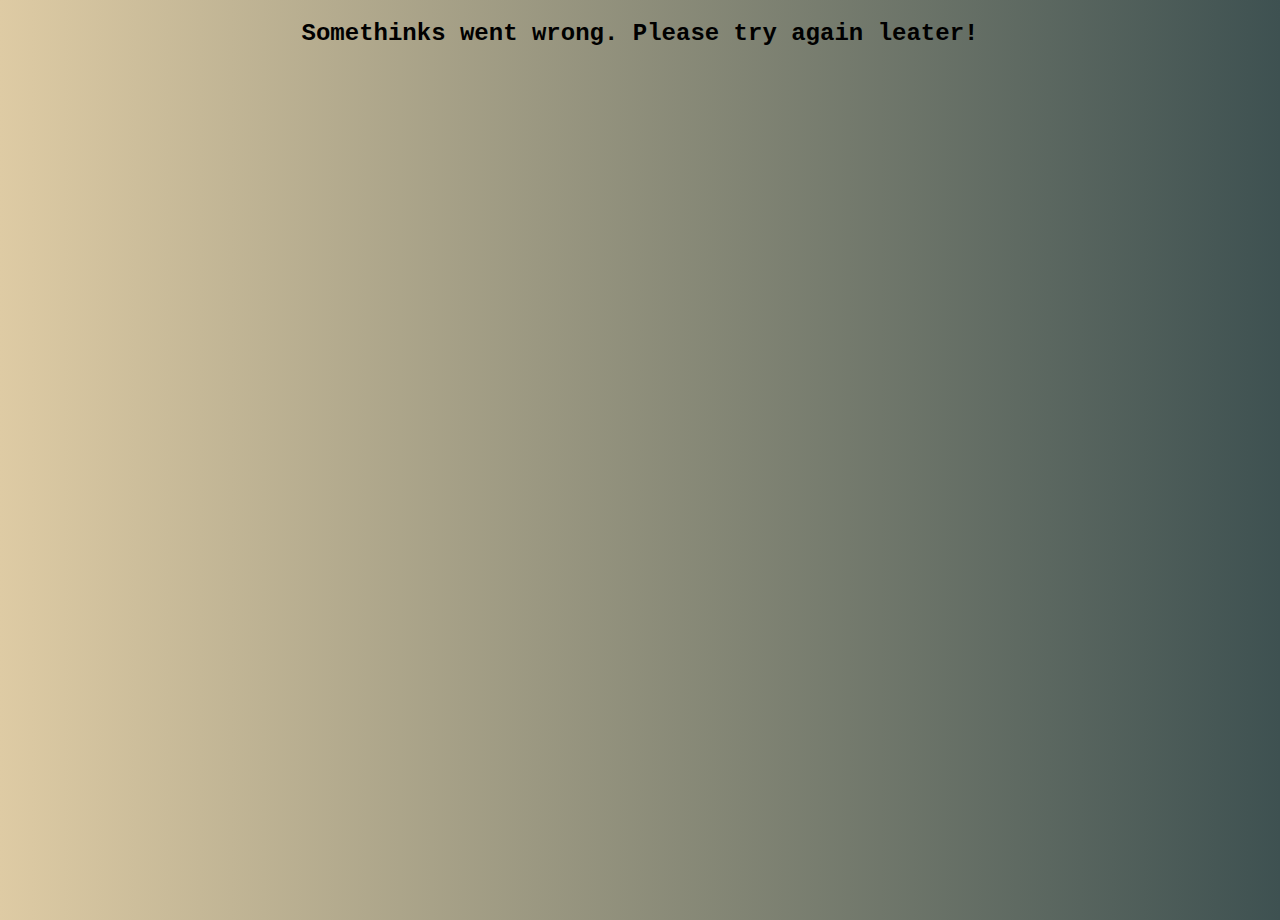
<file: index.html>
<!DOCTYPE html>
<html lang="pl">
<head>
    <meta charset="UTF-8">
    <meta http-equiv="X-UA-Compatible" content="IE=edge">
    <meta name="viewport" content="width=device-width, initial-scale=1.0">
    <title>Kalkulator walutowy</title>
    <link rel="stylesheet" href="./css/style.css">
    
</head>
<body>
  <div class="nav">
    <ul>
      <li><a href="#">Kursy walut</a></li>
      <li><a href="#">Cena złota</a></li>
      <li><a href="#">Archiwum kursów</a></li>
    </ul>
  </div>
    <div class="container">
      <section class="header">
        <div class="header">
            <h1>Kalkulator walutowy</h1>
            <h2>Tutaj sprawdzisz aktualne kursy walut oraz dokonasz przeliczenia.</h2>
            <h3>Aktualne kursy pobierane z NBP.</h3>
        </div>
      </section>
      <section class="content">
        <div class="select-option">
          <label for="select-search" class="label">Jak chcesz wyszukiwać waluty?</label>
            <select class="select-currency-or-code select-frame" id="select-search" onchange="selectCurrencyOrCode()">
              <option value="empty">Wybierz dostępną opcję</option>
              <option value="currency">Nazwa waluty</option>
              <option value="code">Kod waluty</option>
            </select>
          <div class="create-selected-option"></div>
          <div class="exchange-info"></div>
          <div class="exchange"></div>
          <div class="exchange-result"></div>
          <div class="result"></div>
        </div>
      </section>
    </div>
    <div class="last-visit"></div>

    <script src="./js/currency-data-app.js"></script>
    <script src="./js/currency-interface.js"></script>
    <script src="./js/last-visit-app.js"></script>
</body>
</html>
</file>
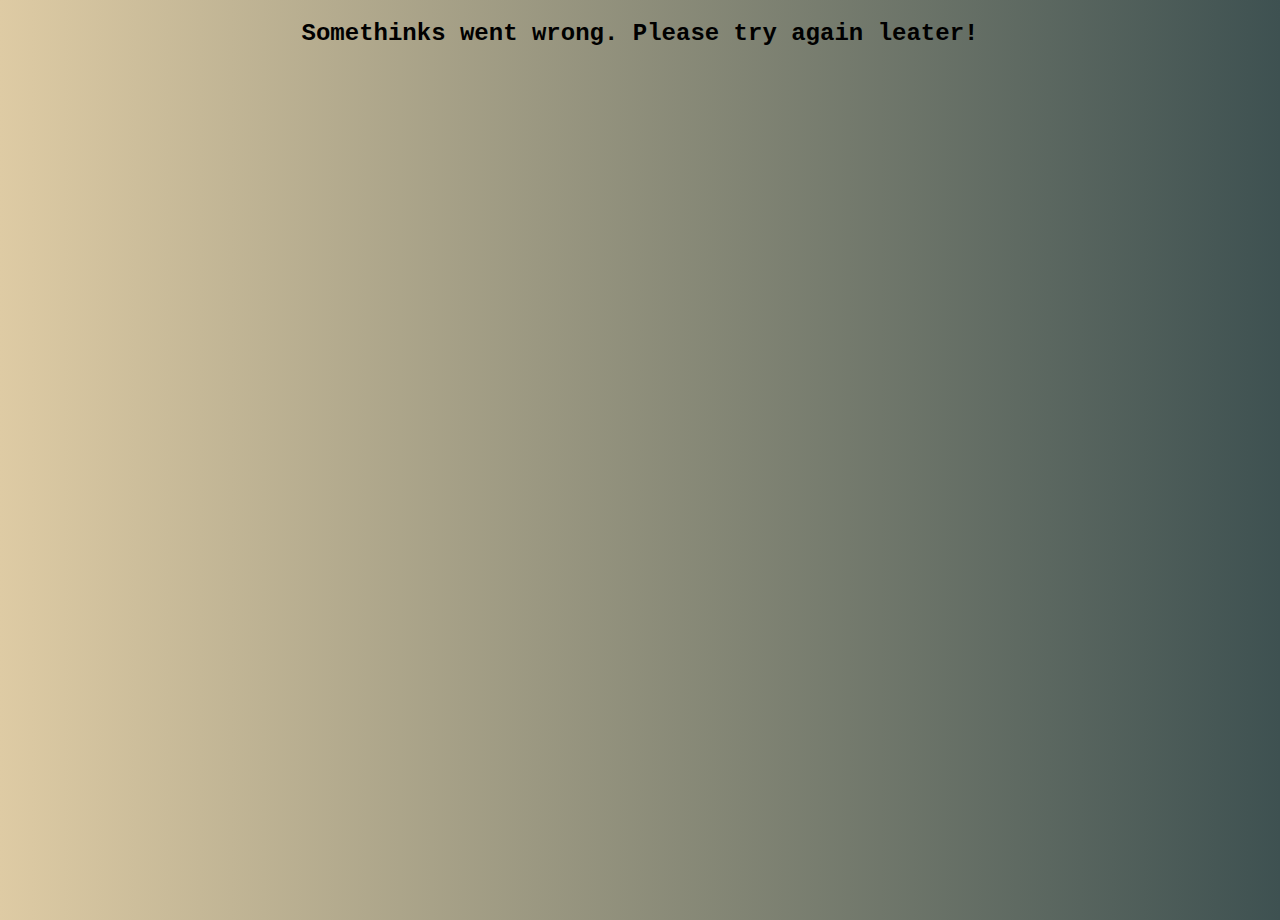
<file: index-currency-exchange.html>
<!DOCTYPE html>
<html lang="pl">
<head>
    <meta charset="UTF-8">
    <meta http-equiv="X-UA-Compatible" content="IE=edge">
    <meta name="viewport" content="width=device-width, initial-scale=1.0">
    <title>Kalkulator walutowy</title>
    <link rel="stylesheet" href="./css/style.css">
    
</head>
<body>
  <div class="nav">
    <ul>
      <li>Kursy walut</li>
      <li>Złoto</li>
      <li>Kursy kryptowalut</li>
      <li>Archiwum kursów</li>
    </ul>
  </div>
    <div class="container">
        <section class="header">
            <div class="header">
                <h1>Kalkulator walutowy</h1>
                <h2>Tutaj sprawdzisz aktualne kursy walut oraz dokonasz przeliczenia.</h2>
                <h3>Aktualne kursy pobierane z NBP.</h3>
            </div>
        </section>
        <section class="content">
            <div class="select-option">
                <label for="select-search" class="label">Jak chcesz wyszukiwać waluty?</label>
                    <select class="select-currency-or-code select-frame" id="select-search" onchange="selectCurrencyOrCode()">
                        <option value="empty">Wybierz dostępną opcję</option>
                        <option value="currency">Nazwa waluty</option>
                        <option value="code">Kod waluty</option>
                    </select>
            </div>
            <div class="create-selected-option"></div>
            <div class="exchange-info"></div>
            <div class="exchange"></div>
            <div class="exchange-result"></div>
            <div class="result"></div>
            <div class="last-visit"></div>
        </section>
    </div>

    <script src="./js/currency-data-app.js"></script>
    <script src="./js/currency-interface.js"></script>
    <script src="./js/last-visit.js"></script>
</body>
</html>
</file>
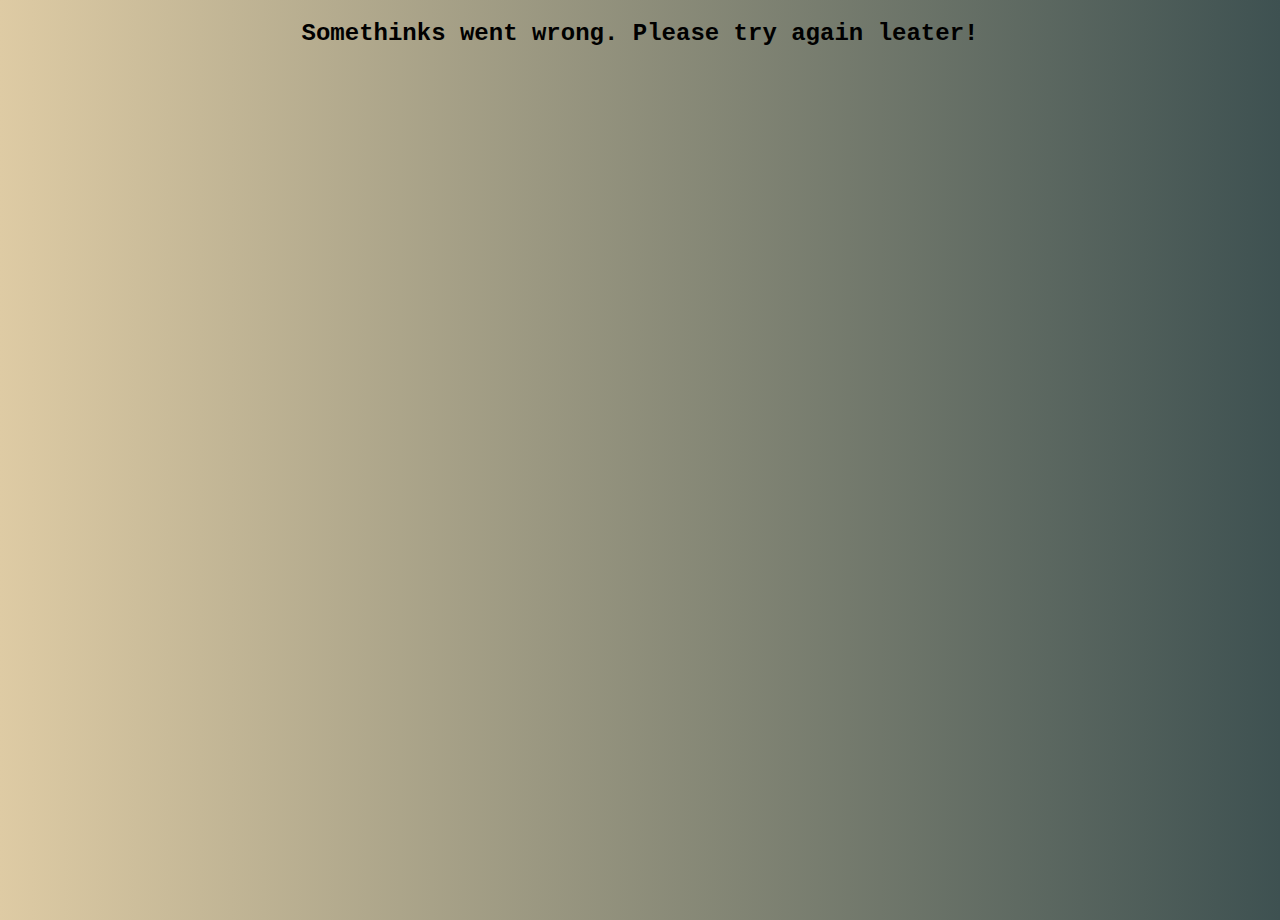
<file: PROJECT-EXCHANGE-CURRENCY/index-currency-exchange.html>
<!DOCTYPE html>
<html lang="pl">
<head>
    <meta charset="UTF-8">
    <meta http-equiv="X-UA-Compatible" content="IE=edge">
    <meta name="viewport" content="width=device-width, initial-scale=1.0">
    <title>Kalkulator walutowy</title>
    <link rel="stylesheet" href="./css/style.css">
    
</head>
<body>
    <div class="container">
        <section class="header">
            <div class="header">
                <h1>Kalkulator walutowy</h1>
                <h2>Tutaj sprawdzisz aktualne kursy walut oraz dokonasz przeliczenia.</h2>
                <h3>Aktualne kursy pobierane z NBP.</h3>
            </div>
        </section>
        <section class="content">
            <div class="select-option">
                <label for="select-search" class="label">Jak chcesz wyszukiwać waluty?</label>
                    <select class="select-currency-or-code select-frame" id="select-search" onchange="selectCurrencyOrCode()">
                        <option value="empty">Wybierz dostępną opcję</option>
                        <option value="currency">Nazwa waluty</option>
                        <option value="code">Kod waluty</option>
                    </select>
            </div>
            <div class="create-selected-option"></div>
            <div class="exchange-info"></div>
            <div class="exchange"></div>
            <div class="exchange-result"></div>
            <div class="result"></div>
            <div class="last-visit"></div>
        </section>
    </div>

    <script src="./js/currency-data-app.js"></script>
    <script src="./js/currency-interface.js"></script>
    <script src="./js/last-visit.js"></script>
</body>
</html>
</file>
<file: css/style.css>
html, body {
    margin: 0;
    padding: 0;
    height: 100%;
    background-image: linear-gradient(to right, #DECBA4, #3E5151);
    font-family: 'Courier New', Courier, monospace;
}

#container {
    min-height:100%;
	position:relative;
}

.header {
    padding-bottom: 40px;
    height: 40%;
}

.select-option {
    margin-bottom: 18px;
}

.create-selected-option {
    margin-bottom: 18px;
}

.select-frame {
    padding: 5px;
    margin-left: 10px;
}

.last-visit {
    position:absolute;
    bottom:0;
    width:100%;
    height:20px;
    padding: 2px;		/* Wysokość stopki */
    background: grey;
    text-align: left;
    font-size: 13px;
}

.error-message {
  display: flex;
  justify-content: center;
  align-items: center;
}

ul, ul li {
    display: block;
    list-style: none;
    margin: 0;
    padding: 0;
  }

  ul {
    border-bottom: 1px solid #888;
    float: left;
    width: 100%;
    padding-left: 20px;
  }

  ul li {
    float: left;
    margin-right: 10px;
  }

  ul a:link, ul a:visited {
    text-decoration: none;
    display: block;
    background-color: #ccc;
    color: #000;
    padding: 5px 10px;
    border: 1px solid #888;
    position: relative;
    top: 1px;
  }

  ul a:hover {
    background-color: #fff;
    border-bottom-color: #fff;
  }
</file>
<file: PROJECT-EXCHANGE-CURRENCY/css/style.css>
html, body {
    margin: 0;
    padding: 0;
    height: 100%;
    background-image: linear-gradient(to right, #DECBA4, #3E5151);
    font-family: 'Courier New', Courier, monospace;
}

#container {
    min-height:100%;
	position:relative;
}

.header {
    padding-bottom: 40px;
    height: 40%;
}

.select-option {
    margin-bottom: 18px;
}

.create-selected-option {
    margin-bottom: 18px;
}

.select-frame {
    padding: 5px;
    margin-left: 10px;
}

.last-visit {
    position:absolute;
    bottom:0;
    width:100%;
    height:20px;
    padding: 2px;		/* Wysokość stopki */
    background: grey;
    text-align: left;
    font-size: 13px;
}

.error-message {
  display: flex;
  justify-content: center;
  align-items: center;
}
</file>
